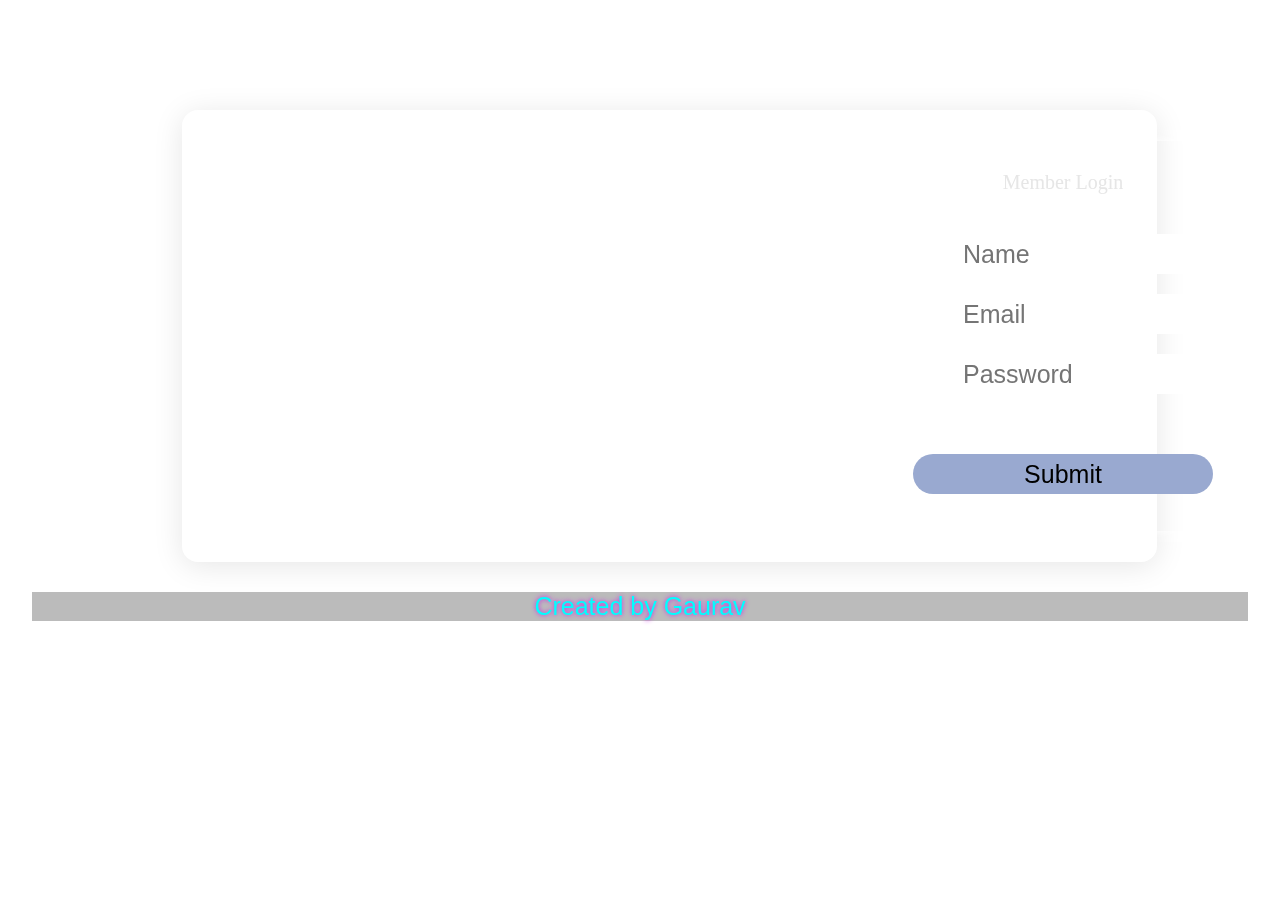
<file: login.html>
<!DOCTYPE html>
<html lang="en">
<head>
    <meta charset="UTF-8">
    <meta name="viewport" content="width=device-width, initial-scale=1.0">
    <title>Login!</title>
    <link rel="stylesheet" href="https://cdnjs.cloudflare.com/ajax/libs/font-awesome/6.5.2/css/all.min.css" integrity="sha512-SnH5WK+bZxgPHs44uWIX+LLJAJ9/2PkPKZ5QiAj6Ta86w+fsb2TkcmfRyVX3pBnMFcV7oQPJkl9QevSCWr3W6A==" crossorigin="anonymous" referrerpolicy="no-referrer" />
    <link rel="stylesheet" href="login.css">
</head>
<body>
<div id="login">
    <div class="bg">
       <div id="logintext"><h1>Login!</h1></div>
        <div id="box">
            
            <div id="logo"><i class="fa-regular fa-user" style="color: white;"></i></div>
            <div id="details">
                <div id="memtext"><p id="p03">Member Login</p></div>
                <div id="form02">
                    <form>
                        <div id="name02"><i id="icon02" class="fa-solid fa-signature"></i></i><input id="name" type="text" placeholder="Name" required></div>
                        <div id="mail02"><i id="icon02" class="fa-regular fa-envelope"></i><input id="mail" type="email" placeholder="Email" required></div>
                        <div id="pass02"><i id="icon02" class="fa-solid fa-lock"></i></i><input id="pass" type="password" placeholder="Password" required></div>
                        <div id="login02"><input id="logintap" type="submit" placeholder="Login"></div>
                    </form>
                </div>
                <div id="finish"></div>
            </div>
            
        </div>
   <div id="credits">Created by Gaurav</div> </div>
    
</div>
</body>
</html>
</file>
<file: login.css>
*{
    margin: 0px;
    padding: 0px;
    
}
body{
    background-color: rgb(255, 255, 255);
    background-image: url("https://wallpaperset.com/w/full/4/8/1/469164.jpg");
}
#login{
    display: flex;
    align-items: center;
    justify-content: center;
    position: relative;
    top: 23px;
}
.bg{
   
    background-size: cover;
    background-repeat: no-repeat;
    height: 700px; 
    width: 95%;
    border-radius: 10px;
}
#box{
    height:450px;
    width: 80%;
    display: flex;
    align-items: center;
    position: relative;
    left: 150px;
    top: 50px;
background: rgba(255, 255, 255, 0);
border-radius: 16px;
box-shadow: 0 4px 30px rgba(0, 0, 0, 0.1);
backdrop-filter: blur(20px);
-webkit-backdrop-filter: blur(20px);
border: 1px solid rgba(255, 255, 255, 0.35);
}
#logintext{
    display: flex;
    align-items: center;
    justify-content: center;
    position: relative;
    color: white;
    font-family: Arial, Helvetica, sans-serif;
    top: 15px;

}
#logo{
height:200px;
width: 200px;
border-radius: 50%;
font-size: 100px;
display: flex;
align-items: center;
justify-content: center;
box-shadow: 0px 0px 50px white;
position: relative;
left: 100px;

}
#details{
    height:350px;
    width: 300px;
    position: relative;
    left: 510px;
    border-radius: 10px;
    box-shadow: 0px 0px 10px white;
    padding: 20px;
}
#p03{
    color: rgb(230, 230, 230);
    font-size: 20px;
    text-align: center;
    position: relative;
    top: 10px;
}


#name02{
background-color: #ffffff;
height: 40px;
display: flex;
align-items: center;
border-radius: 20px;
font-size:25px;position: relative;
top: 50px;
}
#icon02{
position: relative;
left: 20px;
}
#name{
    outline: none;
    border: none;
    position: relative;
    left: 50px;
    background-color: rgba(255, 255, 255, 0);
font-size: 25px;
width: 200px;
}

#mail02{
    background-color: #ffffff;
    height: 40px;
    display: flex;
    align-items: center;
    border-radius: 20px;
    font-size:25px;
    position: relative;
    top: 70px;
}
#mail{
    outline: none;
    border: none;
    position: relative;
    left: 50px;
    background-color: rgba(255, 255, 255, 0);
    font-size:25px;
    width: 200px;
}


#pass02{
    background-color: #ffffff;
    height: 40px;
    display: flex;
    align-items: center;
    border-radius: 20px;
    font-size:25px;
    position: relative;
    top: 90px;
}
#pass{
    outline: none;
    border: none;
    position: relative;
    left: 50px;
    background-color: rgba(255, 255, 255, 0);
    font-size:25px;
    width: 200px;
}
#login02{
    background-color: #99a9d0;
    height: 40px;
    display: flex;
    align-items: center;
    border-radius: 20px;
    font-size:25px;
    position: relative;
    top: 150px;
}
#logintap{
    border: none;
    position: relative;
    left: 50px;
    background-color: rgba(255, 255, 255, 0);
    font-size:25px;
    width: 200px;
}

#credits{
    color: rgb(0, 255, 255);
    background-color: rgba(31, 31, 31, 0.3);
    position: relative;
    top: 80px;
    font-size: 25px;
    text-align: center;
    font-family: Arial, Helvetica, sans-serif;
    text-shadow: 0px 0px 5px rgb(198, 21, 230);
}
</file>
